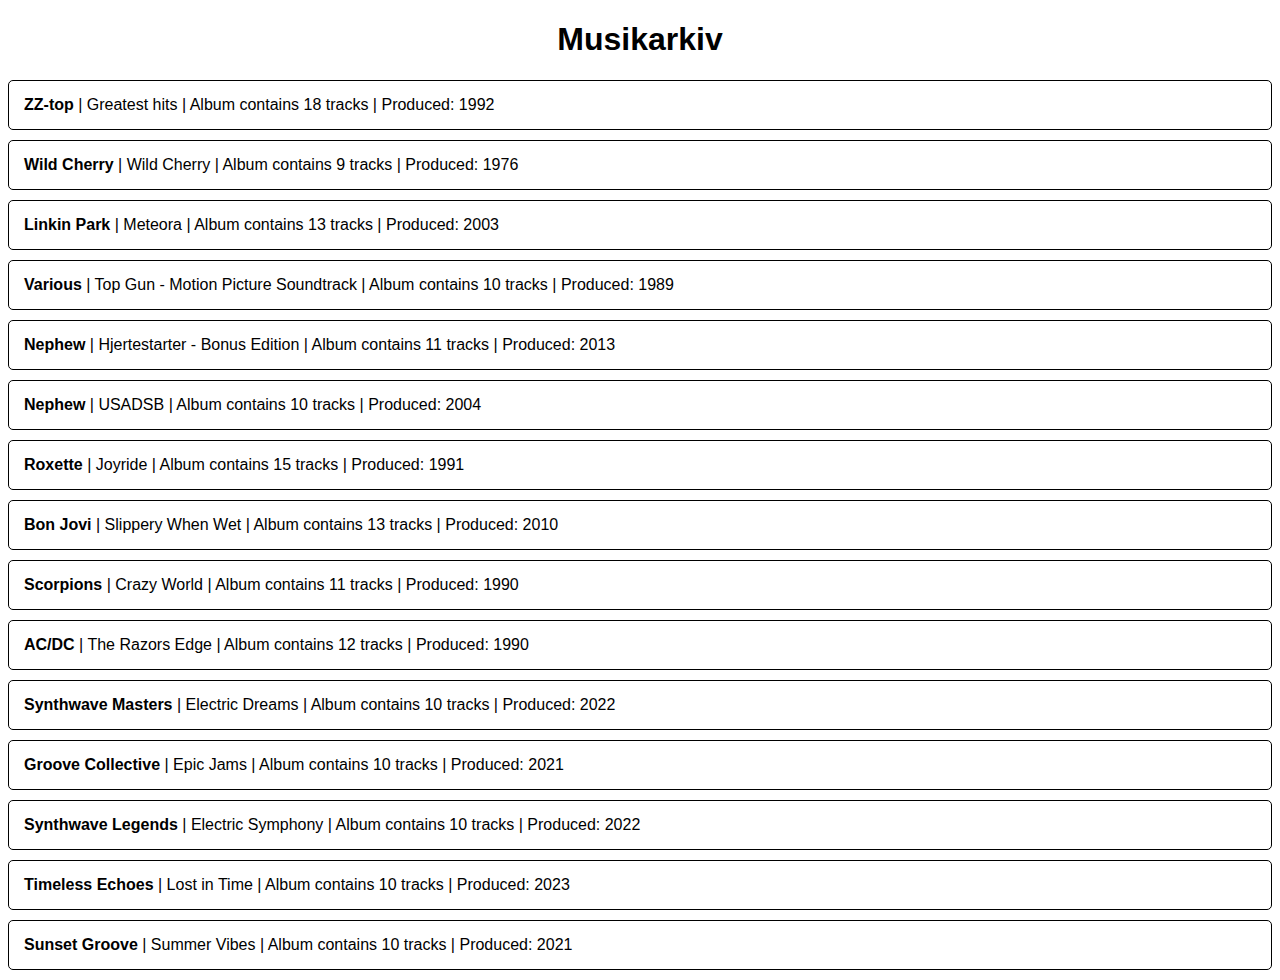
<file: Aflevering 2 Gen/index.html>
<!DOCTYPE html>
<html lang="da">
  <head>
    <meta charset="UTF-8" />
    <meta name="viewport" content="width=device-width, initial-scale=1.0" />
    <title>Musikarkiv</title>
    <link rel="stylesheet" href="style.css" />
  </head>
  <body>
    <div>
      <h1>Musikarkiv</h1>
      <div id="content"></div>
    </div>

    <script src="script.js"></script>
  </body>
</html>
</file>
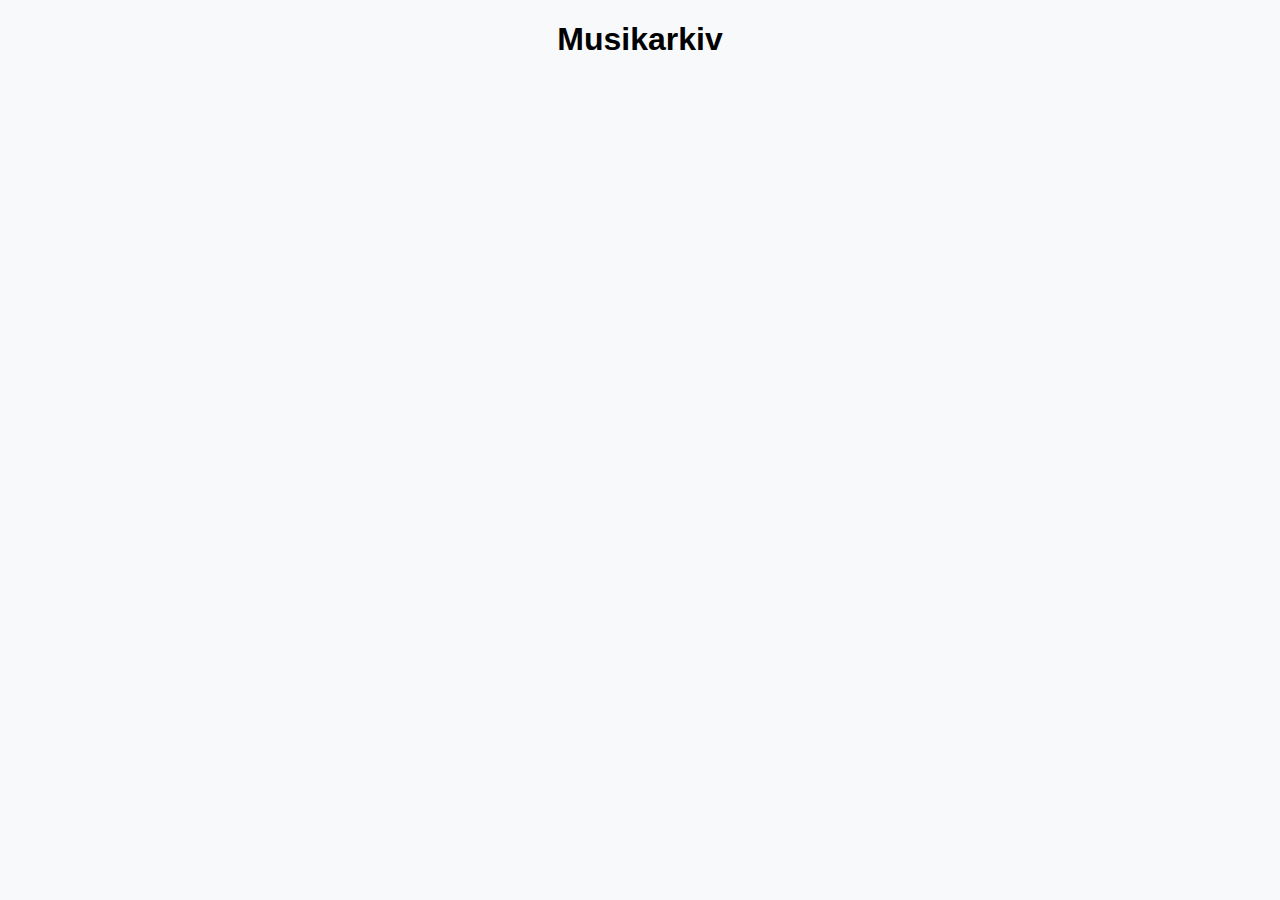
<file: Ex-01/index.html>
<!DOCTYPE html>
<html lang="da">
  <head>
    <meta charset="UTF-8" />
    <meta name="viewport" content="width=device-width, initial-scale=1.0" />
    <title>Musikarkiv</title>
    <link rel="stylesheet" href="style.css" />
  </head>
  <body>
    <div>
      <h1>Musikarkiv</h1>
      <div id="content"></div>
    </div>
    <script src="script.js"></script>
  </body>
</html>
</file>
<file: Aflevering 2 Gen/style.css>
body {
  font-family: Arial;
  background-color: #ffffff;
  color: #000000;
}

h1 {
  text-align: center;
  color: #000000;
  font-size: 2em;
}

#content div {
  background-color: #ffffff;
  border: 1px solid #000000;
  padding: 15px;
  margin-bottom: 10px;
  border-radius: 5px;
  font-size: 1em;
}

#content div:hover {
  background-color: hsl(0, 0%, 83%);
}

#content div span {
  font-weight: bold;
}
</file>
<file: Ex-01/style.css>
body {
  font-family: Arial;
  margin: 20px;
  background-color: #f8f9fa;
}

h1 {
  text-align: center;
}

table {
  width: 80%;
  margin: 0 auto;
  border-collapse: collapse;
  background: white;
}

th,
td {
  border: 1px solid #ddd;
  padding: 10px;
  text-align: left;
}

th {
  background-color: #f9a710;
  color: white;
}

button {
  padding: 5px 10px;
  background-color: #f9a710;
  color: white;
}
</file>
